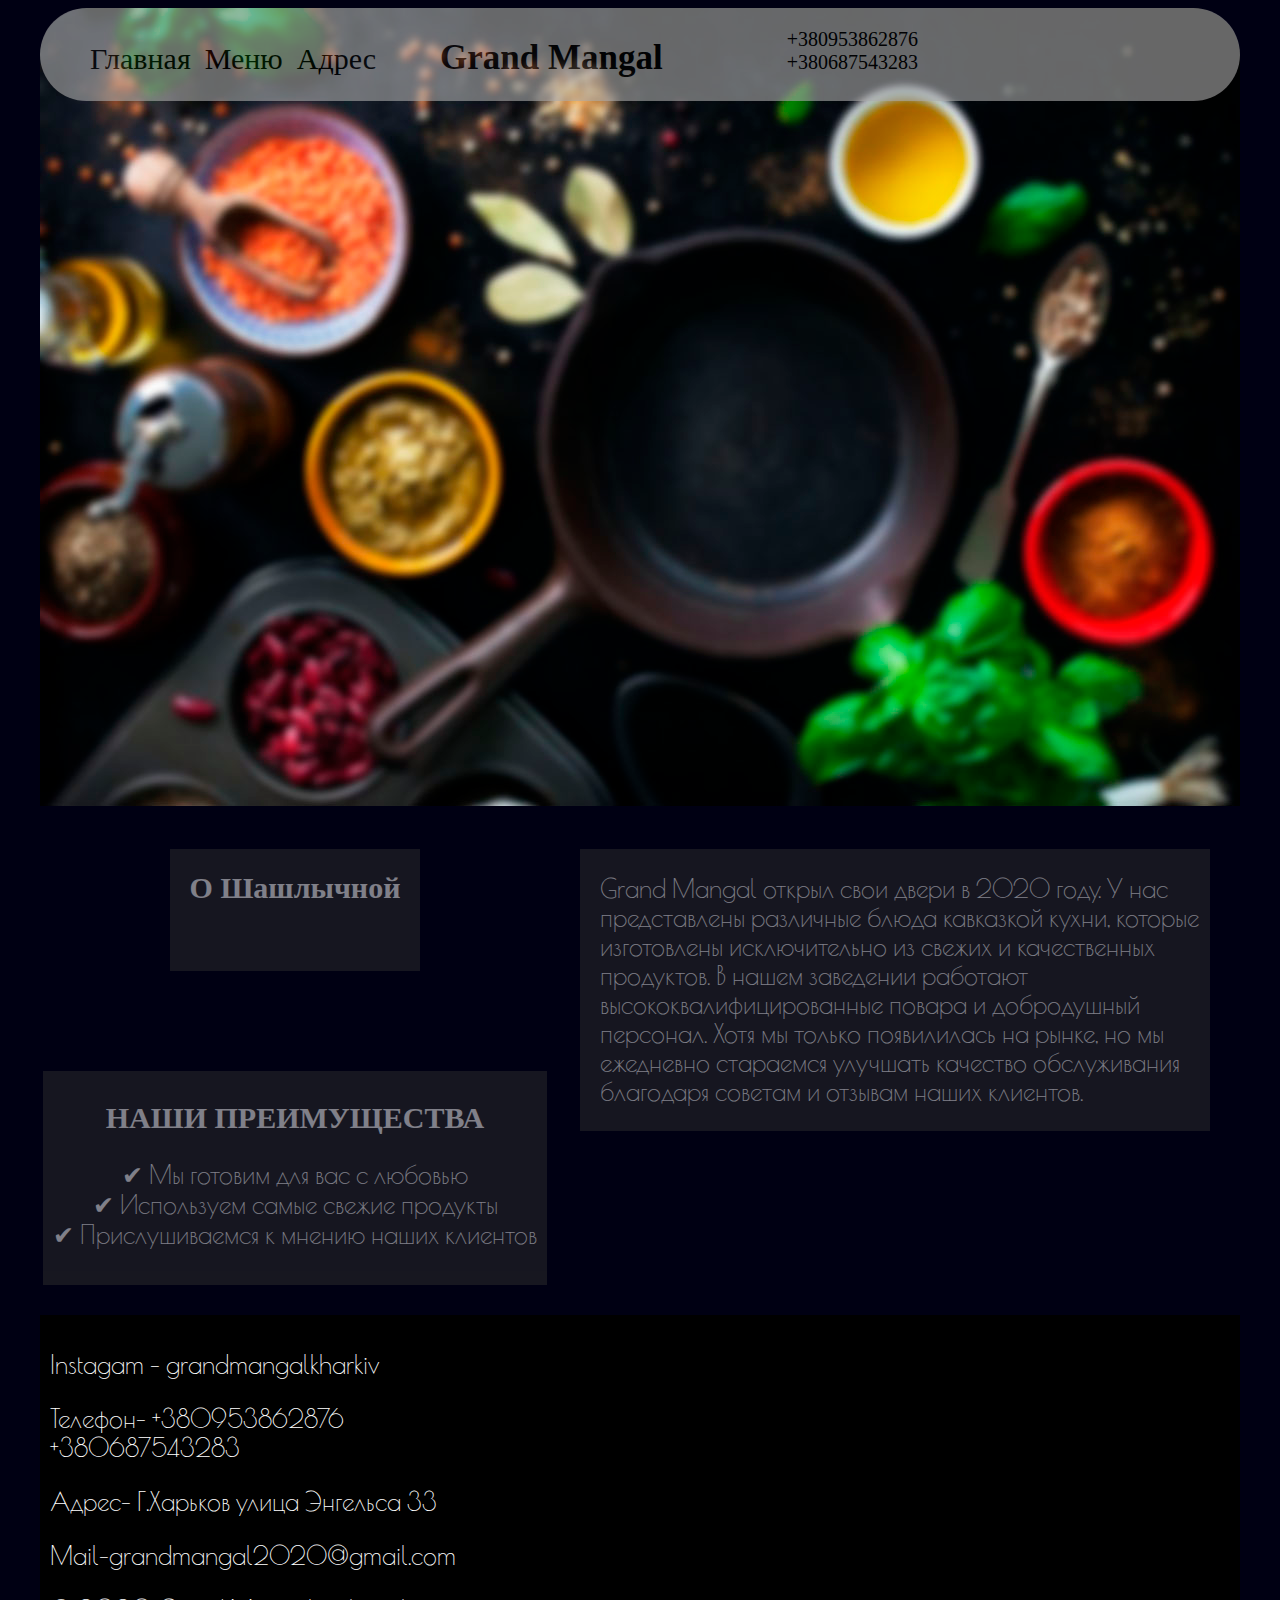
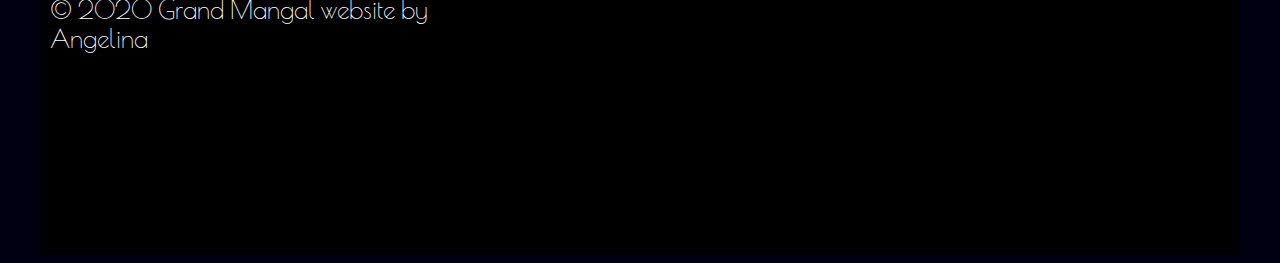
<file: grandmangal/index.html>
<!DOCTYPE html>
<html>
<head>
	<title>Grand Mangal- шашлычная,кавказская кухня в Харькове</title>
	<meta charset="utf-8">
	<meta name="description" lang="ru" content="Шашлык,кебаб в Харькове.Вкусная и качественная кавказская кухня.улица Энгельса 33">
	<meta name="keywords" content="шашлычная,кебаб,шашлычная в Харькове,Grand Mangal,Гранд Мангал,кавказская кухня,еда,общепит,кафе в Харькове,свиная шейка,заказать еду Харьков">
	<meta name="robots" content="all">
	<meta name="author" content="Angelina">
	
	<meta name="viewport" content="width=device-width, initial-scale=1 ,shrink-to-fit=no">
	
<!-- 
	<link rel="stylesheet" type="text/css" href="css/bootstrap.min.css">
	 -->

	<link rel="stylesheet" type="text/css" href="css/style.css">
	<link rel="stylesheet" type="text/css" href="shrift/fonts.css">
	<meta name="google-site-verification" content="OjmqAfhbl68AgbbAwDRvEwNp1XfsmLr_EWDx6fto0FM" />
</head>
<body>
 
		
		<header>
			
		 <nav>
			<ul>
				<a href="index.html"><li>Главная</li></a>
				<a href="menu.html"><li>Меню</li></a>
				<a href="adres.html"><li>Адрес</li></a>
			</ul>


				<h1 class="shashlychnaya">Grand Mangal</h1>
			<p class="phonenumber">+380953862876 <br>
			+380687543283
			 </p>
		</nav>

	
		
	</header>
		
	<main>
		<div class="about">
			<h2>О Шашлычной</h2>
		</div>
		<div class="about_info">
			<p>Grand Mangal открыл свои двери в 2020 году. У нас представлены различные блюда кавказкой кухни, которые изготовлены исключительно из свежих и качественных продуктов. В нашем заведении работают высококвалифицированные повара и добродушный персонал. Хотя мы только появилилась на рынке, но мы ежедневно стараемся улучшать качество обслуживания благодаря советам и отзывам наших клиентов.</p>
		</div>
		
		
		
			<section class="block2">
			
				<h2>НАШИ ПРЕИМУЩЕСТВА</h2>
				<p>&#10004; Мы готовим для вас с любовью <br>
				&#10004; Используем самые свежие продукты<br>
				&#10004; Прислушиваемся к мнению наших клиентов <br>
				</p>
		
			
			</section>
		
	 </main>
		
	
		<footer> 
			<div class="footerinfo">
				<p>Instagam - grandmangalkharkiv </p>
				<p> Телефон- +380953862876 <br>
 				+380687543283</p>
 				<p>Адрес- Г.Харьков улица Энгельса 33</p>
 				<p>Mail-grandmangal2020@gmail.com</p>
				<p>&copy; 2020 Grand Mangal website by Angelina</p>
			</div>
			
			
			 </div>
	
	
	</footer>
		 
</body>
</html>
</file>
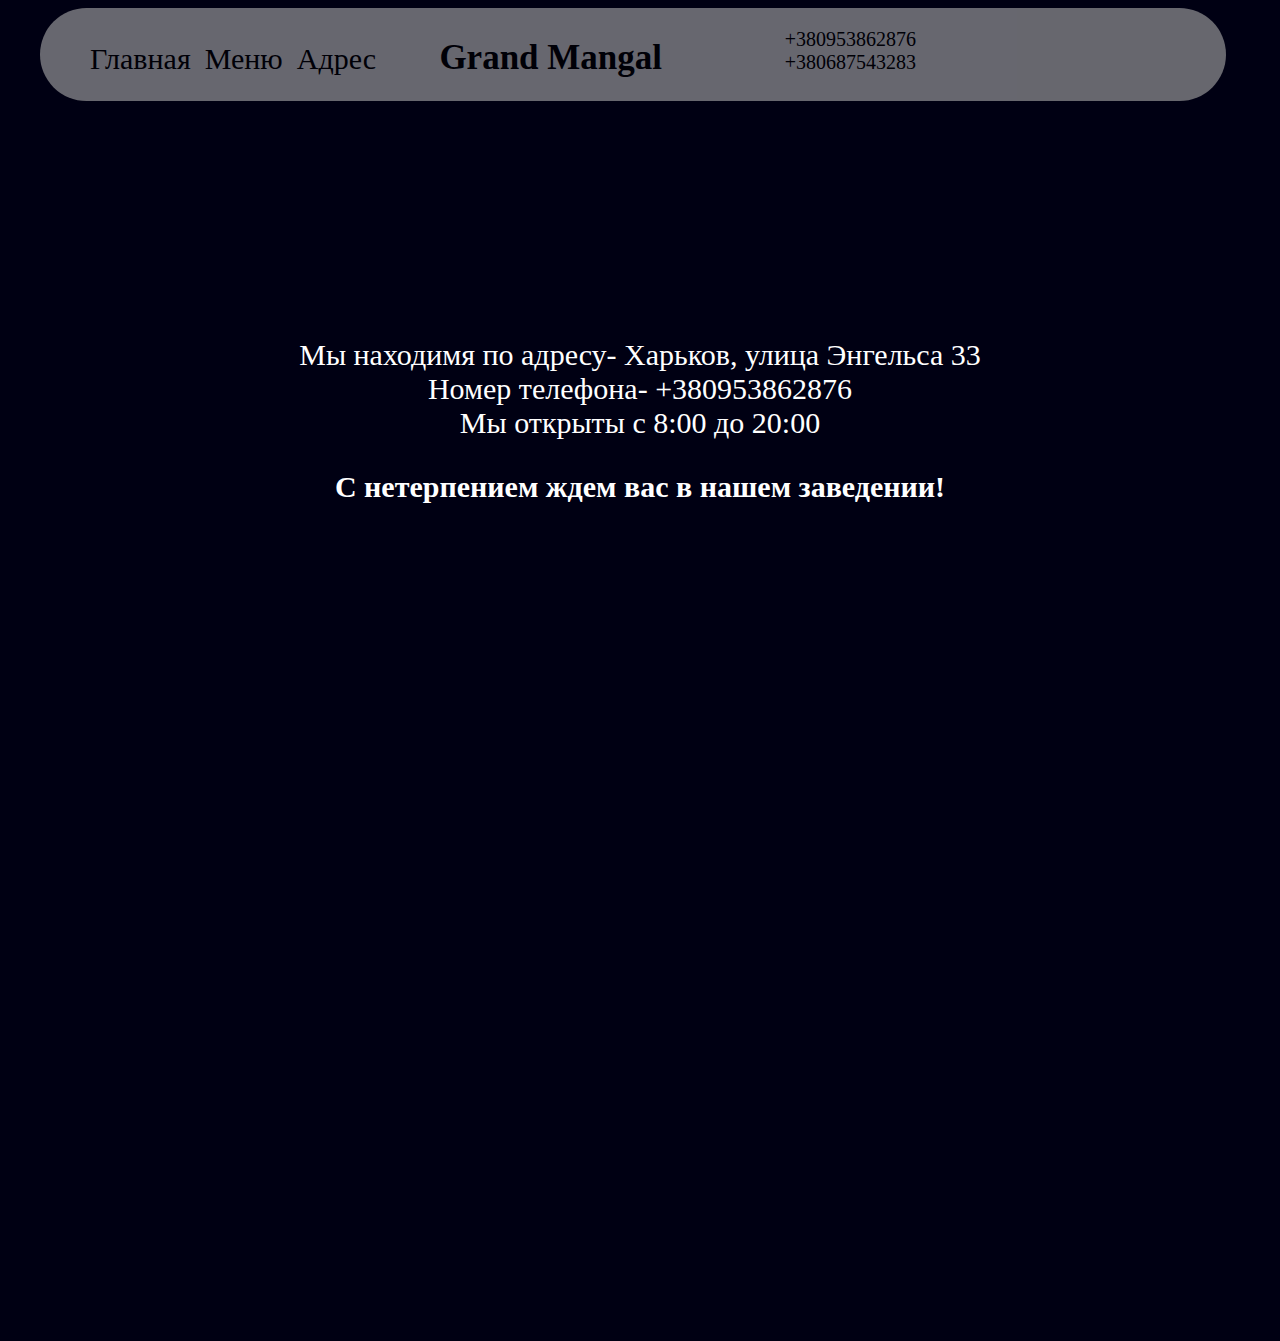
<file: grandmangal/adres.html>
<!DOCTYPE html>
<html>
<head>
	<title>Адрес,местонахождение Grand Mangal</title>
	<meta name="description" lang="ru"  content="Кафе Гранд Мангал-Харьков,улица Энгельса 33,номер телефона,график работы">
		<meta charset="utf-8">
		<meta name="ketwords content="адрес,местонахождение,адрес Grand mangal,гранд мангал,кафе харьков,еда Харьков,шашлык,шашлячная,кебаб,кебабная,нормер телефона гранд мангал">
		<meta name="robots" content="all">
	    <meta name="author" content="Angelina">
	    <meta name="viewport" content="width=device-width, initial-scale=1 ,shrink-to-fit=no">
	    <link rel="stylesheet" type="text/css" href="shrift/fonts.css">
	    
	<link rel="stylesheet" type="text/css" href="css/adres.css">

</head>
<body>

		<header>
			
		 <nav>
			<ul>
				<a href="index.html"><li>Главная</li></a>
				<a href="menu.html"><li>Меню</li></a>
				<a href="adres.html"><li>Адрес</li></a>
			</ul>


				<h1 class="shashlychnaya">Grand Mangal</h1>
			<p class="phonenumber">+380953862876 <br>
			+380687543283
			 </p>
		</nav>

	
		
	</header>
	 <main>
		
		     
		
			
				<p class="pr">Мы находимя по адресу- Харьков, улица Энгельса 33 <br>
					Номер телефона- +380953862876<br>
					Мы открыты с 8:00 до 20:00 <br>
					</p>
					<h2>С нетерпением ждем вас в нашем заведении!</h2>
				
			
			<iframe src="https://www.google.com/maps/embed?pb=!1m18!1m12!1m3!1d642.4830188950909!2d36.19490919672113!3d49.90007853099456!2m3!1f0!2f0!3f0!3m2!1i1024!2i768!4f13.1!3m3!1m2!1s0x4127759e3361a1f9%3A0x8540f0e32d3b071e!2z0YPQu9C40YbQsCDQrdC90LPQtdC70YzRgdCwLCAzMywg0JHQsNCx0LDQuCwg0KXQsNGA0YzQutC-0LLRgdC60LDRjyDQvtCx0LvQsNGB0YLRjCwg0KPQutGA0LDQuNC90LAsIDYyNDAz!5e0!3m2!1sru!2s!4v1588287356255!5m2!1sru!2s" width="1140" height="1000px" frameborder="0" style="border:0;" allowfullscreen="" aria-hidden="false"> 
			
	
	</main>
	

		 <footer> 
			<div class="footerinfo">
				<h4>Контактные данные</h4>
				<p> Телефон- +380953862876 <br>
 				+380687543283</p>
 				<p>Адрес- Г.Харьков улица Энгельса 33</p>
 				<p>Mail-не забудь написать</p>
 				<p>&copy; 2020 Grand Mangal website by Angelina</p>
			</div>
			
			
			 </div>
		 
	

</body>
</html>
</file>
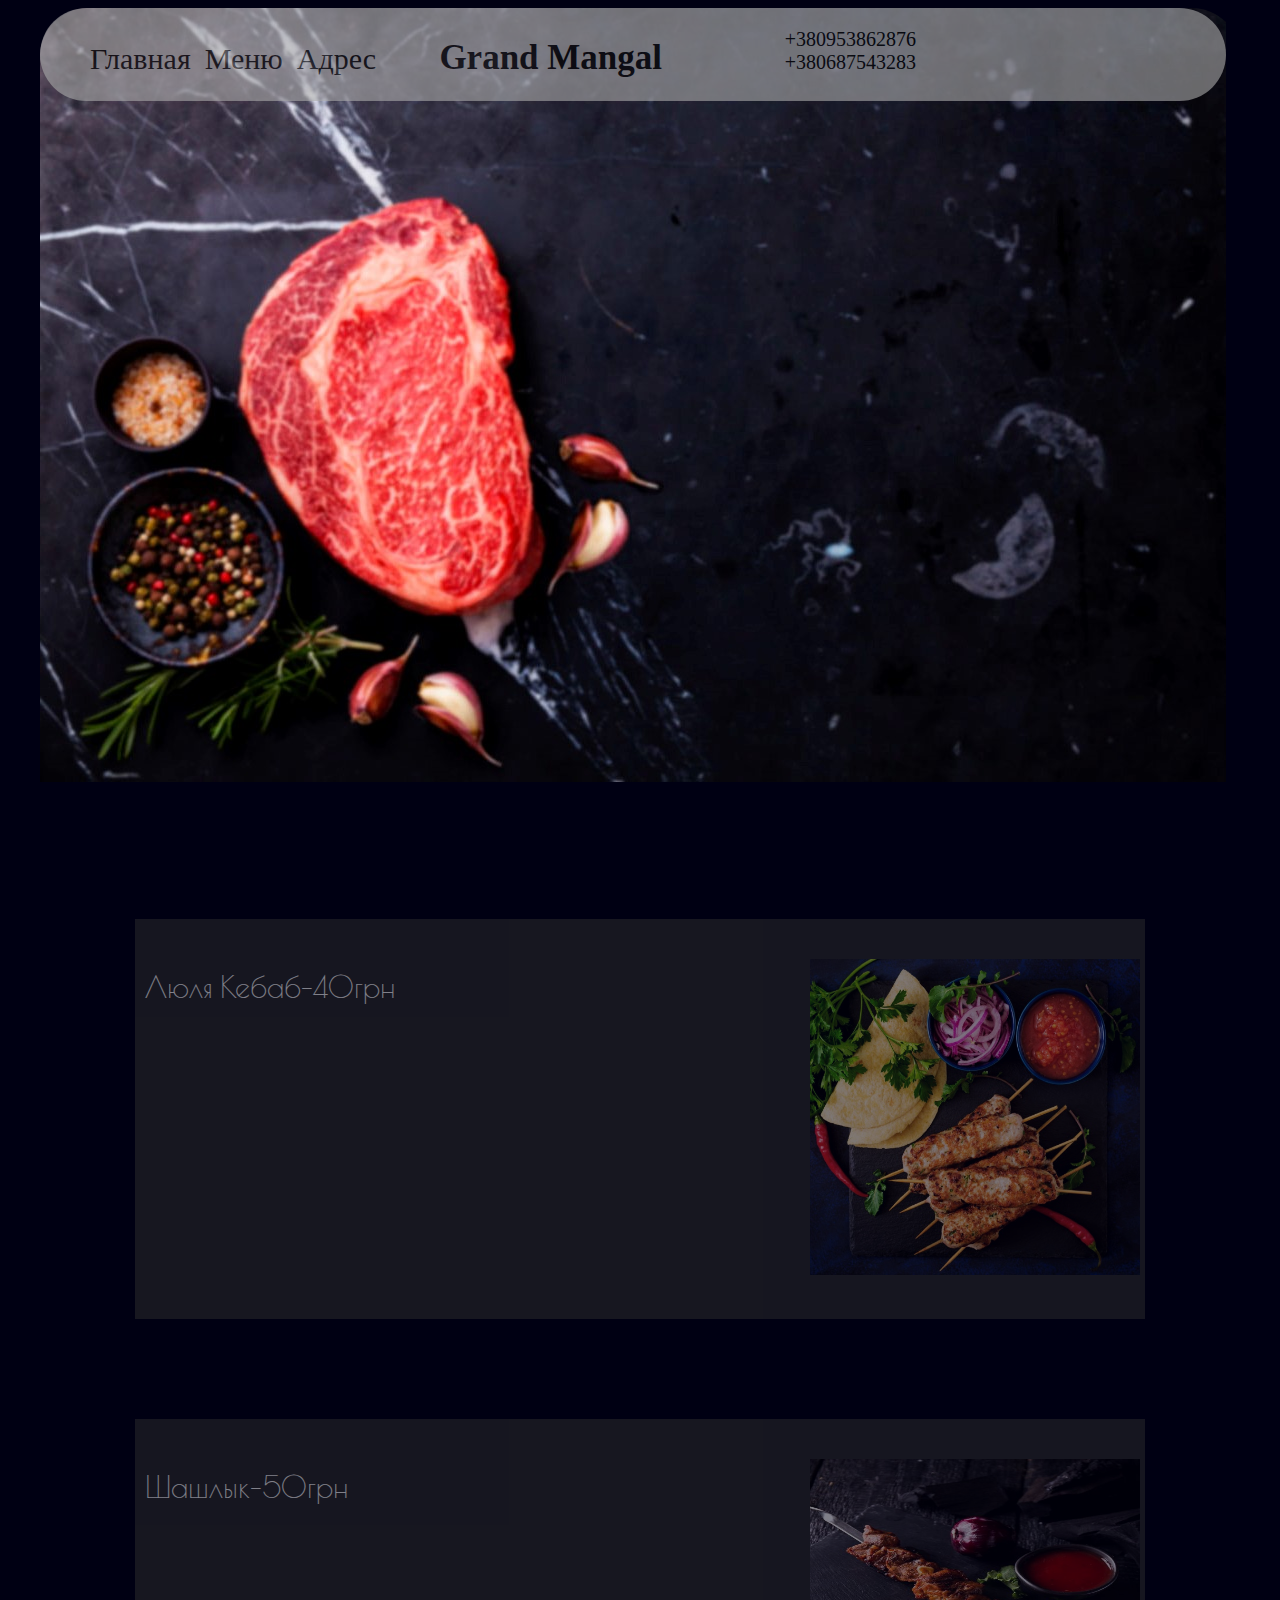
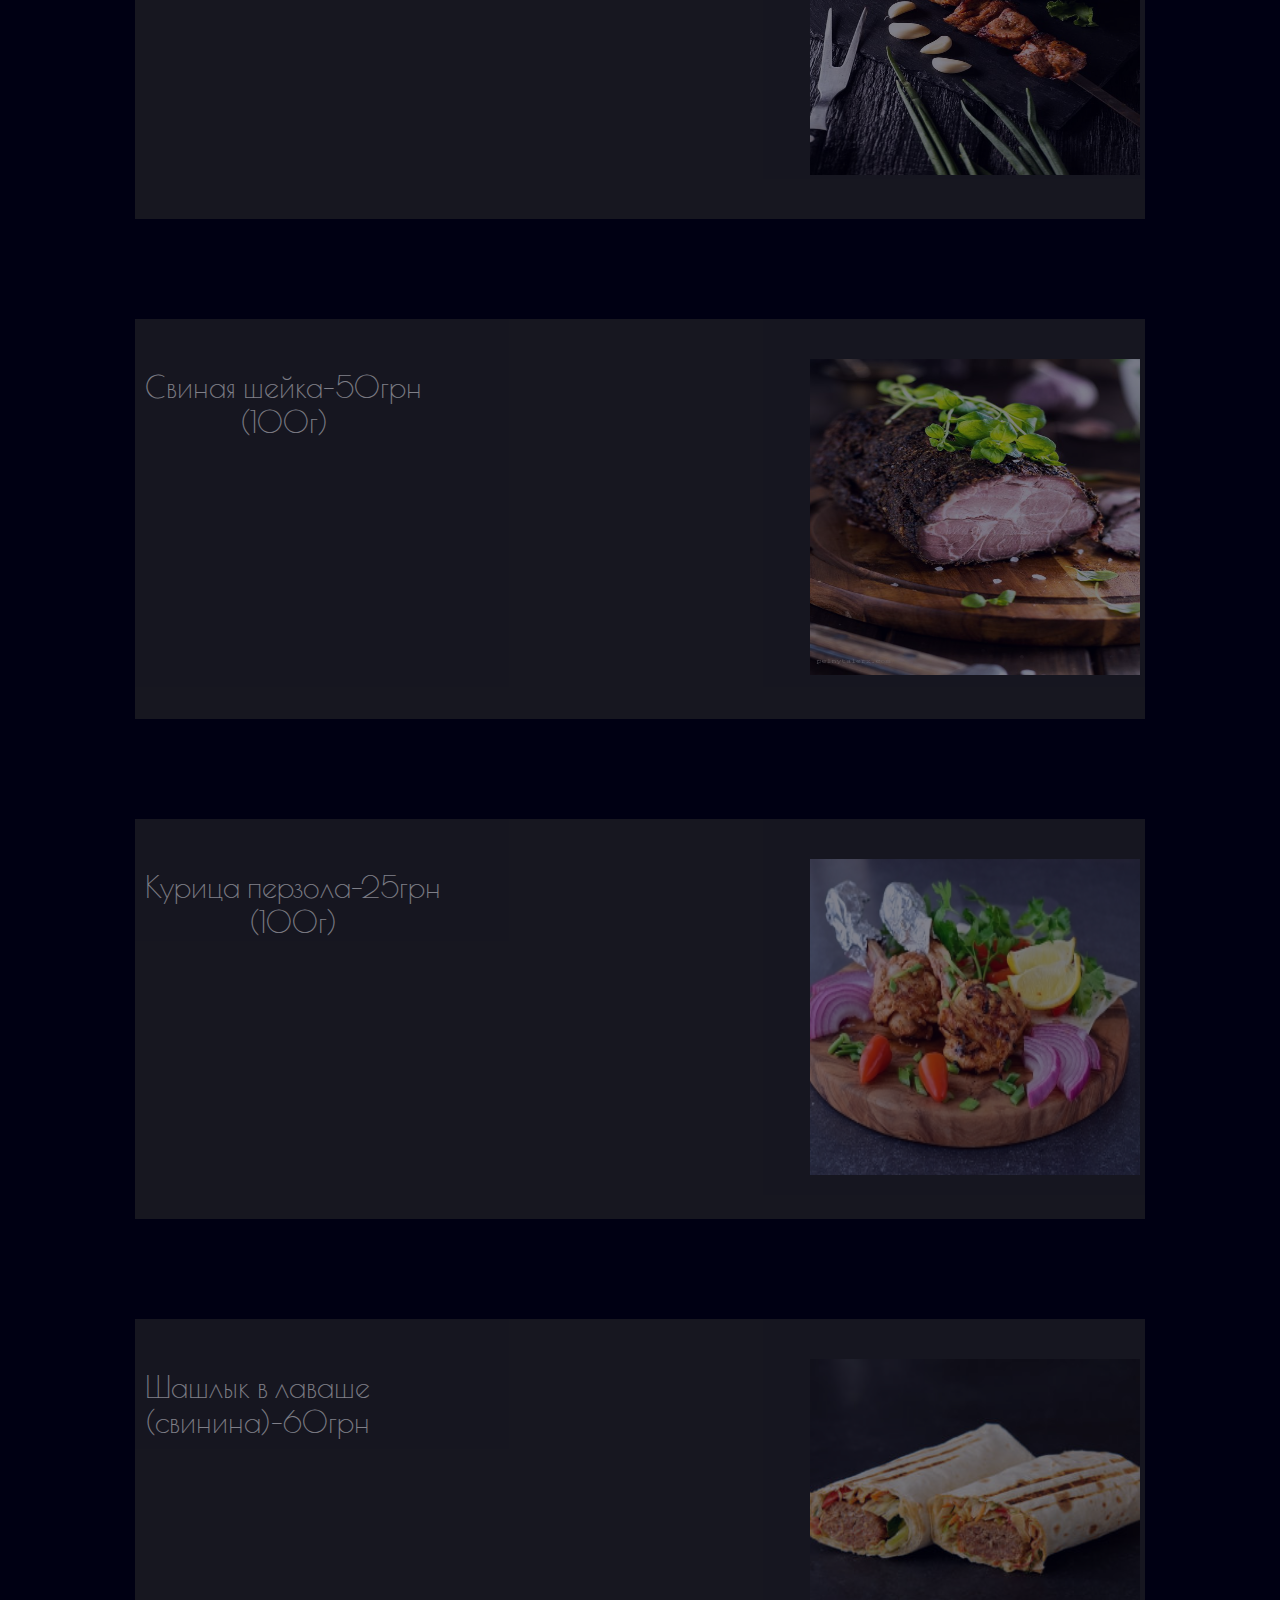
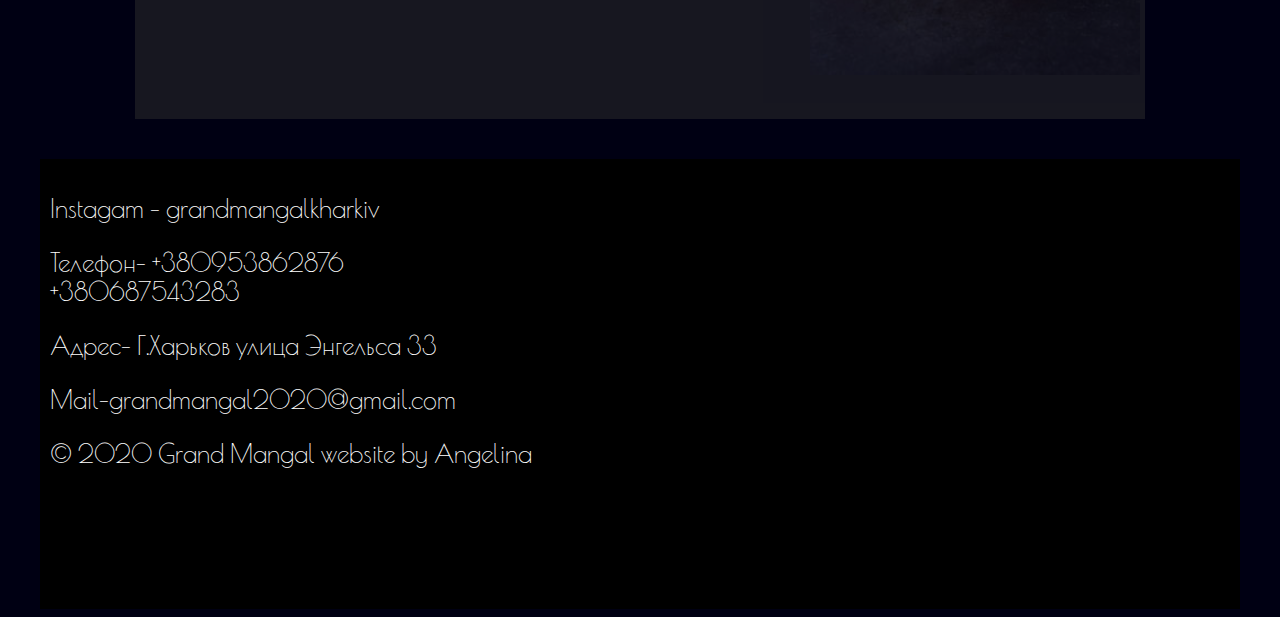
<file: grandmangal/menu.html>
<!DOCTYPE html>
<html>
<head>
	<title>Grand Mangal-меню.Кавказская кухня Харьков</title>
	 <meta charset="utf-8">
		<meta name="description" lang="ru" content="Меню Grand Mangal:кавказская кухня в Харькове.улица Энгельса 33">
		<meta name="ketwords content="меню,меню Grand Mangal,гранд мангал,кафе харьков,еда Харьков,шашлык,шашлячная,кебаб,кебабная">
		<meta name="robots" content="all">
	    <meta name="author" content="Angelina">
	    <meta name="viewport" content="width=device-width, initial-scale=1 ,shrink-to-fit=no">

	    <link rel="stylesheet" type="text/css" href="css/menu.css">

	<link rel="stylesheet" type="text/css" href="shrift/fonts.css">

</head>
<body> 

		<header>
			
		 <nav>
			<ul>
				<a href="index.html"><li>Главная</li></a>
				<a href="menu.html"><li>Меню</li></a>
				<a href="adres.html"><li>Адрес</li></a>
			</ul>


				<h1 class="shashlychnaya">Grand Mangal</h1>
			<p class="phonenumber">+380953862876 <br>
			+380687543283
			 </p>
		</nav>
		

		
	</header>
	
	<main>
		
			<div class="m">
				
				<h5>Люля Кебаб-40грн</h5>
				
					
				<!-- <div class="im"> -->
					<img src="img/m1.jpg">
				</div> 
			<!-- </div> -->
			

			<div class="m">
				<h5>Шашлык-50грн</h5>
				
				<img src="img/m2.jpg">
				
			</div>
			

			<div class="m">
				<h5>Свиная шейка-50грн
					<br>(100г)
				</h5>
				
				<img src="img/m3.jpg">
				
			</div>
			

			<div class="m">
				<h5>Курица перзола-25грн <br>(100г)</h5>
				
				<img src="img/m4.jpg">
				
			</div>
			

			<div class="m">
				<h5>Шашлык в лаваше <br>
				 (свинина)-60грн</h5>
				
				<img  src="img/m5.jpg">
				
			</div>
		

	</main>


		 <footer> 
			<div class="footerinfo">
				<p>Instagam - grandmangalkharkiv </p>
				<p> Телефон- +380953862876 <br>
 				+380687543283</p>
 				<p>Адрес- Г.Харьков улица Энгельса 33</p>
 				<p>Mail-grandmangal2020@gmail.com</p>
 				<p>&copy; 2020 Grand Mangal website by Angelina</p>
			</div>
			
			
			 </div>
	
	

</body>
</html>
</file>
<file: grandmangal/css/style.css>
a
{
text-decoration: none;
padding-left:10px;
color:black;

}

body{
background-color:#000013;


}


nav{

background-color: #acacac;
opacity: 0.6;
border-radius:50px;
}


ul{
  display: inline-block; 

}
li
{
    display: inline-block;
    text-decoration:none;
}


a:nth-child(1):hover {
  color:#e74c3c;
}

a:nth-child(2):hover {
  color:#BF55EC;
}

a:nth-child(3):hover {
  color:#f39c12;
}



header{

    background-image:url(../img/bg.jpg);
    background-image:url(../img/bgbg.jpg);
    background-repeat:no-repeat;
    border-radius:48px 48px 0 0;
    max-width:1200px;
    height:811px;
    margin:0 auto;
}

.shashlychnaya{
    text-align:center;
    display:inline-block;
    padding-left:5%;
}

.phonenumber{
display:inline-block;
padding-right:4%;
padding-left:10%;
font-size:20px;
}

h1,h2{
 color:white;
  font-size:55px;
  margin-top:20px;
}

main{
max-width:1200px;
background-color:#000013;
margin:0 auto;
text-align: center;

}

.about{
display:inline-block;
max-width:400px;
height:100px;
background-color:#2d2d2d;
opacity: 0.5;
padding:20px;
padding-top:2px;
margin-top:30px;

}

.about_info{
display:block;
max-width:600px;
background-color:#2d2d2d;
opacity: 0.5;
 float: right;
text-align:left;
padding-left:20px;
padding-right:10px;
margin:30px;

}


.block2{
display:inline-block;
max-width:500px;
background-color:#2d2d2d;
opacity: 0.5;
text-align:center;
margin-top:100px;
margin-bottom:30px;
padding:10px;
}


footer{
max-width:1200px;
text-align:center;
background-color:black;
min-height:540px;
margin-top:40px;
margin:auto;
}


.footerinfo{
display:inline-block;
max-width:450px;
height:250px;
float:left;
padding:10px;
text-align:left;

}

///////////////////////////////





@media(max-width:400px){
      .footerinfo{
        max-width:100px;
    }

}

@media(max-width:992){
main{
        max-width:970px;
    }
}

@media(max-width:768px){
    main{
        max-width:750px;

    }

}



@media(max-width:400px){
      main{
        max-width:395px;
    }

}

@media(max-width:375px){
      main{
        max-width:350px;
    }

}


@media(max-width:500px){
     .about{
        max-width:300px;
        font-size:30px;
    }



@media(max-width:400px){
     .about{
        max-width:200px;
        font-size:30px;
    }


@media(max-width:300px){
     .about{
        max-width:200px;
      
    }




@media(max-width:992){
.about_info{
        max-width:970px;
    }
}
@media(max-width:768px){
    .about_info{
        max-width:700px;

    }

}

@media(max-width:600px){
    .about_info{
        max-width:450px;

    }

}


@media(max-width:500px){
     .about_info{
        max-width:300px;
        padding-left:20px;
   }

   @media(max-width:400px){
     .about_info{
        max-width:200px;
       margin-left:20px;
   }

 @media(max-width:360px){
     .about_info{
        max-width:100px;

   }


@media(max-width:992){
.block2{
        max-width:970px;
    }
}
@media(max-width:768px){
    .block2{
        max-width:730px;
         margin-top:800px;
    }

}

@media(max-width:600px){
      .block2{
        max-width:450px;
    }

}

@media(max-width:500px){
      .block2{
        max-width:350px;
    }

}


@media(max-width:400px){
      .block2{
        max-width:200px;
    }

}




 @media(max-width:992){
header{
        max-width:990px;
        margin:0 auto;
    }
}

 @media(max-width:882){
header{
        max-width:880px;
        margin:0 auto;
    }
}


@media(max-width:782px){
    header{
        max-width:780px;

    }

}



@media(max-width:682px){
      header{
        max-width:680x;
    }

}

@media(max-width:582px){
    header{
        max-width:580px;
    }

}

@media(max-width:482px){
    header{
        max-width:480px;
    }

}



 @media(max-width:992){
nav{
        max-width:990px;
        margin:0 auto;
    }
}

 @media(max-width:882){
nav{
        max-width:880px;
        margin:0 auto;
    }
}


@media(max-width:782px){
    nav{
        max-width:780px;

    }

}



@media(max-width:682px){
     nav{
        max-width:680x;
    }

}

@media(max-width:582px){
    nav{
        max-width:580px;
    }

}

@media(max-width:482px){
    nav{
        max-width:480px;
    }

}



@media(max-width:992){
body{
        max-width:970px;
    }
}

@media(max-width:768px){
    body{
        max-width:750px;

    }

}



@media(max-width:400px){
      body{
        max-width:365px;
    }

}

@media(max-width:375px){
      body{
        max-width:310px;
    }

}
</file>
<file: grandmangal/shrift/fonts.css>
/*@import url('https://fonts.googleapis.com/css2?family=Marck+Script&display=swap');

h1,h2{
	font-family: 'Marck Script', cursive;
	color:#fff;
	font-size:40px;

}*/
/*@import url('https://fonts.googleapis.com/css2?family=Cormorant+Infant:wght@500&display=swap');
p{
	font-family: 'Cormorant Infant', serif;
	color:#fff;*/

/*@import url('https://fonts.googleapis.com/css2?family=Comfortaa:wght@700&display=swap');
h1,h2,h3{
	font-family: 'Comfortaa', cursive;
	color:green;
	font-size:30px;	
	
}
@import url('https://fonts.googleapis.com/css2?family=Poiret+One&display=swap');
p{
	font-family: 'Poiret One', cursive;
	color:#fff;
	font-size:30px;
}

*/

@import url('https://fonts.googleapis.com/css2?family=Poiret+One&display=swap');
p{
	font-family: 'Poiret One', cursive;
	color:white;
	font-size:25px;
}

@import url('https://fonts.googleapis.com/css2?family=Comfortaa:wght@700&display=swap');
h2{
font-family: 'Comfortaa', cursive;
	color:white;
	font-size:30px;
}

@import url('https://fonts.googleapis.com/css2?family=Caveat:wght@700&display=swap');
h4,a{
	font-family: 'Caveat', cursive;
	color:white;
	font-size:30px;
}

/*@import url('https://fonts.googleapis.com/css2?family=Cormorant+Infant:ital,wght@1,700&display=swap');
a{
	font-family: 'Cormorant Infant', serif;
	color:white;
	font-size:35px;

}*/


@import url ('https://fonts.googleapis.com/css2? family = Poiret + One & display = swap');
h5{
font-family: 'Poiret One', cursive;
color:white;
font-size:30px;
font-weight:200;

}

/*@import url ('https://fonts.googleapis.com/css2? family = Alice & display = swap');
.pr{
font-family: 'Alice', serif;
color:white;
font-size:20px;

}*/


@import url('https://fonts.googleapis.com/css2?family=Caveat:wght@700&display=swap');
a{
	font-family: 'Caveat', cursive;
	color:black;
	font-size:30px;
}



@import url('https://fonts.googleapis.com/css2?family=Comfortaa:wght@700&display=swap');
.shashlychnaya,.phonenumber{
font-family: 'Comfortaa', cursive;
	color:black;
	font-size:35px;
}


@import url('https://fonts.googleapis.com/css2?family=Comfortaa:wght@700&display=swap');
.phonenumber{
font-family: 'Comfortaa', cursive;
	color:black;
	font-size:20px;
}


/*@import url('https://fonts.googleapis.com/css2?family=Parisienne&display=swap');
h1{
	font-family: 'Parisienne', cursive;
 
 color:white;
 font-weight:90;
}

*/

@import url ('https://fonts.googleapis.com/css2? family = Marck + Script & display = swap');
.pr{

font-family: 'Marck Script', cursive;
color:white;
font-size:30px;	
}
</file>
<file: grandmangal/css/adres.css>
a
{
text-decoration: none;
padding-left:10px;
color:black;
}

body{
background-color:#000013;

}


nav{
max-width:1186px;
background-color:#acacac;
border-radius:50px;
opacity: 0.6;
}


ul{
  display: inline-block; 

}
li
{
    display: inline-block;
    text-decoration:none;
}

a:nth-child(1):hover {
  color:#e74c3c;
}

a:nth-child(2):hover {
  color:#BF55EC;
}

a:nth-child(3):hover {
  color:#f39c12;
}


header{
/*background-image:url(../img/bg2.jpg);*/
background-repeat:no-repeat;
max-width:1200px;
height:300px;
 margin:0 auto;
}

.shashlychnaya{
text-align:center;
display:inline-block;
padding-left:5%;
}

.phonenumber{
display:inline-block;
padding-right:4%;
padding-left:10%;
font-size:20px;
}




main{
max-width:1200px;
background-color:#000013;
margin:0 auto;
text-align: center;

}



iframe{
width:1000px; 
height:800px;
}



footer{
max-width:1200px;
min-height:450px;
text-align:center;
background-color:black;
margin:auto;
margin-top:40px;
}

.footerinfo{
    display:inline-block;
  text-align:left;
    height:250px;
    float:left;
    padding:10px;
}


@media(max-width:1022){
main{
        max-width:880px;
    }
}


@media(max-width:992){
main{
        max-width:780px;
    }
}

@media(max-width:892px){
    main{
        max-width:680px;

    }

}

@media(max-width:792px){
    main{
        max-width:580px;

    }

}
@media(max-width:692px){
    main{
        max-width:480px;

    }

}
@media(max-width:592px){
    main{
        max-width:380px;

    }

}

@media(max-width:492px){
      main{
        max-width:280px;
    }

}

@media(max-width:392px){
      main{
        max-width:180px;
    }

}



///////////////////////////////

@media(max-width:400px){
      .footerinfo{
        max-width:100px;
    }

}


/*@media(max-height:992){
iframe{
        max-height:950px;
        max-height:750px;
    }
}

@media(max-height:768px){
    iframe{
       max-height:730px;
          max-height:650px;

    }

}



@media(max-width:400px){
      iframe{
      
          max-width:450px;
          max-height:550px;
    }

}

@media(max-width:375px){
      iframe{
        max-width:350px;
          max-height:450px;
    }

}
*/




 @media(max-width:992){
header{
        max-width:990px;
        margin:0 auto;
    }
}

 @media(max-width:882){
header{
        max-width:880px;
        margin:0 auto;
    }
}


@media(max-width:782px){
    header{
        max-width:780px;

    }

}



@media(max-width:682px){
      header{
        max-width:680x;
    }

}

@media(max-width:582px){
    header{
        max-width:580px;
    }

}

@media(max-width:482px){
    header{
        max-width:480px;
    }

}



 @media(max-width:992){
nav{
        max-width:990px;
        margin:0 auto;
    }
}

 @media(max-width:882){
nav{
        max-width:880px;
        margin:0 auto;
    }
}


@media(max-width:782px){
    nav{
        max-width:780px;

    }

}



@media(max-width:682px){
     nav{
        max-width:680x;
    }

}

@media(max-width:582px){
    nav{
        max-width:580px;
    }

}

@media(max-width:482px){
    nav{
        max-width:480px;
    }

}



@media(max-width:992){
body{
        max-width:970px;
    }
}

@media(max-width:768px){
    body{
        max-width:750px;

    }

}



@media(max-width:400px){
      body{
        max-width:395px;
    }

}

@media(max-width:375px){
      body{
        max-width:350px;
    }

}



@media(max-width:1022){
iframe{
        max-width:880px;
    }
}


@media(max-width:992){
iframe{
        max-width:780px;
         max-height:750px;
    }
}

@media(max-width:892px){
   iframe{
        max-width:680px;

    }

}

@media(max-width:792px){
    iframe{
        max-width:580px;
         max-height:650px;

    }

}
@media(max-width:692px){
   iframe{
        max-width:500px;

    }

}
@media(max-width:592px){
  iframe{
        max-width:400px;
         max-height:550px;

    }

}

@media(max-width:492px){
      iframe{
        max-width:340px;
        max-height:450px;
    }

}

@media(max-width:392px){
      iframe{

        max-width:260px;
          max-height:350px;
    }

}
</file>
<file: grandmangal/css/menu.css>
a
{
text-decoration: none;
padding-left:10px;
color:black;
}

body{
background-color:#000013;

}


nav{
max-width:1186px;
background-color:#acacac;
border-radius:50px;
opacity: 0.6;
}


ul{
  display: inline-block; 

}
li
{
    display: inline-block;
    text-decoration:none;
}

a:nth-child(1):hover {
  color:#e74c3c;
}

a:nth-child(2):hover {
  color:#BF55EC;
}

a:nth-child(3):hover {
  color:#f39c12;
}


header{

background-image:url(../img/2bg2.jpg);
background-repeat:no-repeat;
border-radius:48px 48px 0 0;
max-width:1200px;
height:811px;
margin:0 auto;
}

.shashlychnaya{
text-align:center;
display:inline-block;
padding-left:5%;
}

.phonenumber{
display:inline-block;
padding-right:4%;
padding-left:10%;
font-size:20px;
}

main{
max-width:1200px;
background-color:#000013;
margin:0 auto;
text-align: center;
margin-bottom:30px;

}


.m{
width: 1000px;
height: 400px;
background-color: #2d2d2d;
opacity: 0.5;
margin:0 auto;
margin-top:100px;
margin-bottom:30px;
padding-left:10px;
}


img{
width: 330px;
height: 316px;

float:right;
margin-top:40px;
margin-right:5px;
}


h5{

height:30px;
  float:left; 


}

/*.im{
width:360px;
height:320;
float:right;
margin-top:40px;
margin-right:2px;
}*/



footer{
max-width:1200px;
min-height:450px;
text-align:center;
background-color:black;
margin:auto;
margin-top:40px;
}

.footerinfo{
    display:inline-block;
  text-align:left;
    height:250px;
    float:left;
    padding:10px;
}

///////////////////////////////





@media(max-width:400px){
      .footerinfo{
        max-width:100px;
    }

}


@media(max-width:992){
main{
        max-width:970px;
    }
}

@media(max-width:768px){
    main{
        max-width:750px;

    }

}



@media(max-width:400px){
      main{
        max-width:395px;
    }

}

@media(max-width:375px){
      main{
        max-width:350px;
    }

}


@media(max-width:992){
img{
        max-width:330px;
        padding-right:50px;
    }
}

@media(max-width:768px){
    img{
        max-width:280px;


    }

}


@media(max-width:600px){
    img{
        max-width:280px;
        max-height:190px;
      padding-left:30px;

    }

}



@media(max-width:400px){
    img{
        max-width:280px;
        max-height:220px;
      padding-left:30px;

    }

}






 @media(max-width:992){
header{
        max-width:990px;
        margin:0 auto;
    }
}

 @media(max-width:882){
header{
        max-width:880px;
        margin:0 auto;
    }
}


@media(max-width:782px){
    header{
        max-width:780px;

    }

}



@media(max-width:682px){
      header{
        max-width:680x;
    }

}

@media(max-width:582px){
    header{
        max-width:580px;
    }

}

@media(max-width:482px){
    header{
        max-width:480px;
    }

}



 @media(max-width:992){
nav{
        max-width:990px;
        margin:0 auto;
    }
}

 @media(max-width:882){
nav{
        max-width:880px;
        margin:0 auto;
    }
}


@media(max-width:782px){
    nav{
        max-width:780px;

    }

}



@media(max-width:682px){
     nav{
        max-width:680x;
    }

}

@media(max-width:582px){
    nav{
        max-width:580px;
    }

}

@media(max-width:482px){
    nav{
        max-width:480px;
    }

}



@media(max-width:992){
body{
        max-width:970px;
    }
}

@media(max-width:768px){
    body{
        max-width:750px;

    }

}



@media(max-width:400px){
      body{
        max-width:395px;
    }

}

@media(max-width:375px){
      body{
        max-width:350px;
    }

}




@media(max-width:1000px){
    .m{
        max-width:850px;

    }

}


@media(max-width:900px){
   .m{
        max-width:750px;

    }

}


@media(max-width:800px){
   .m{
        max-width:680px;

    }

}





@media(max-width:700px){
   .m{
        max-width:580px;

    }

}

@media(max-width:600px){
   .m{
        max-width:480px;

    }

}

@media(max-width:500px){
   .m{
        max-width:380px;

    }

}


@media(max-width:400px){
      .m{
        max-width:280px;
    }

}

@media(max-width:375px){
      ..m{
        max-width:250px;
    }

}
</file>
